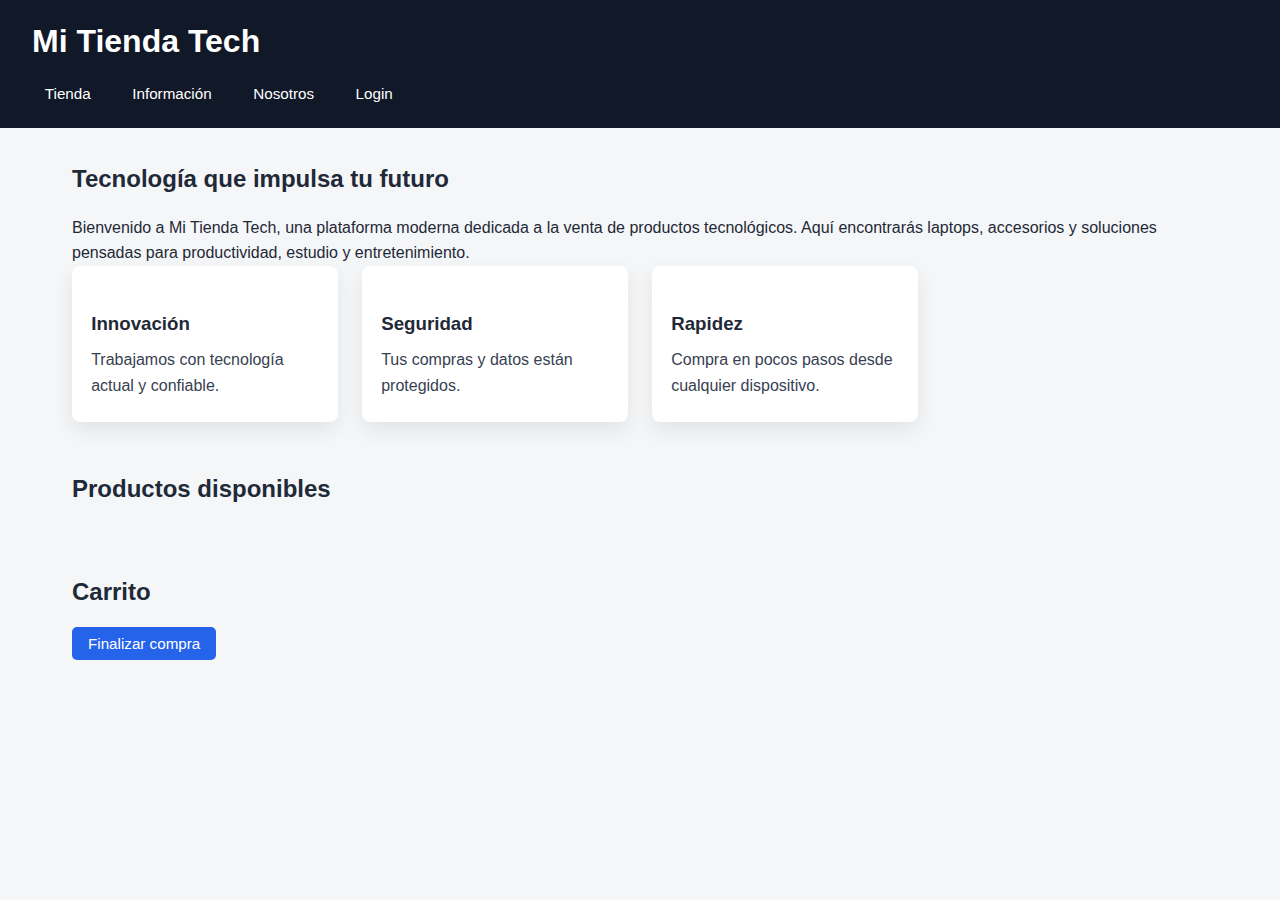
<file: src/main/resources/static/index.html>
<!DOCTYPE html>
<html lang="es">
<head>
    <meta charset="UTF-8">
    <title>Mi Tienda Tech</title>
    <link rel="stylesheet" href="css/style.css">
</head>
<body>

<header>
    <h1>Mi Tienda Tech</h1>
    <nav>
        <a href="index.html">Tienda</a>
        <a href="info.html">Información</a>
        <a href="nosotros.html">Nosotros</a>
        <a href="login.html">Login</a>
    </nav>
</header>

<main>

    <section class="hero">
        <h2>Tecnología que impulsa tu futuro</h2>
        <p>
            Bienvenido a Mi Tienda Tech, una plataforma moderna dedicada a la venta
            de productos tecnológicos. Aquí encontrarás laptops, accesorios y
            soluciones pensadas para productividad, estudio y entretenimiento.
        </p>
    </section>

    <section class="grid">
        <div class="card">
            <h3> Innovación</h3>
            <p>Trabajamos con tecnología actual y confiable.</p>
        </div>
        <div class="card">
            <h3> Seguridad</h3>
            <p>Tus compras y datos están protegidos.</p>
        </div>
        <div class="card">
            <h3> Rapidez</h3>
            <p>Compra en pocos pasos desde cualquier dispositivo.</p>
        </div>
    </section>

    <h2 style="margin:3rem 0 1rem;">Productos disponibles</h2>
    <div id="productos" class="grid"></div>

    <h2 style="margin-top:3rem;">Carrito</h2>
    <ul id="carrito"></ul>
    <button onclick="finalizarCompra()">Finalizar compra</button>

</main>

<script src="js/app.js"></script>
</body>
</html>
</file>
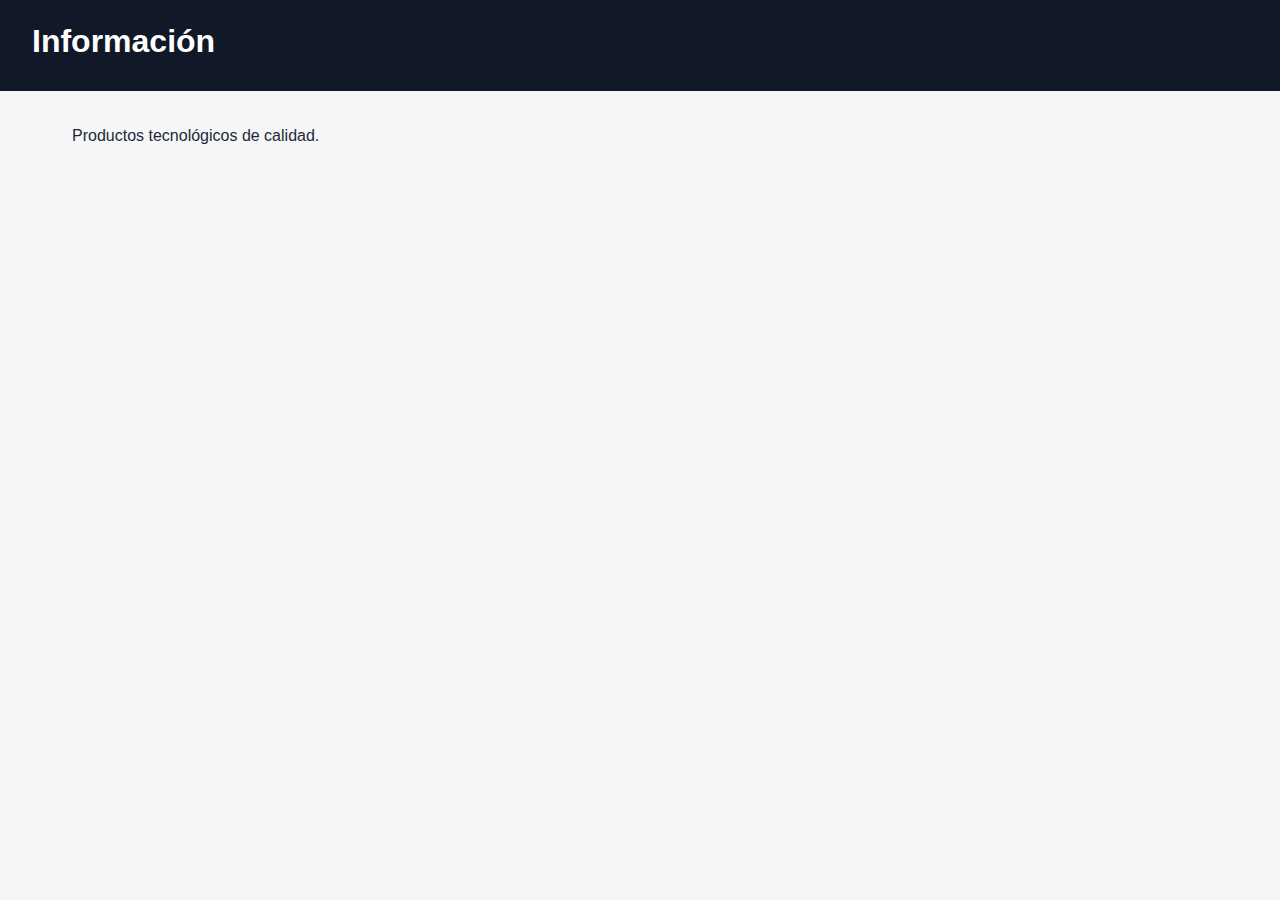
<file: src/main/resources/static/info.html>
<!DOCTYPE html>
<html lang="es">
<head>
    <meta charset="UTF-8">
    <title>Información</title>
    <link rel="stylesheet" href="css/style.css">
</head>
<body>

<header><h1>Información</h1></header>

<main>
    <p>Productos tecnológicos de calidad.</p>
</main>

</body>
</html>
</file>
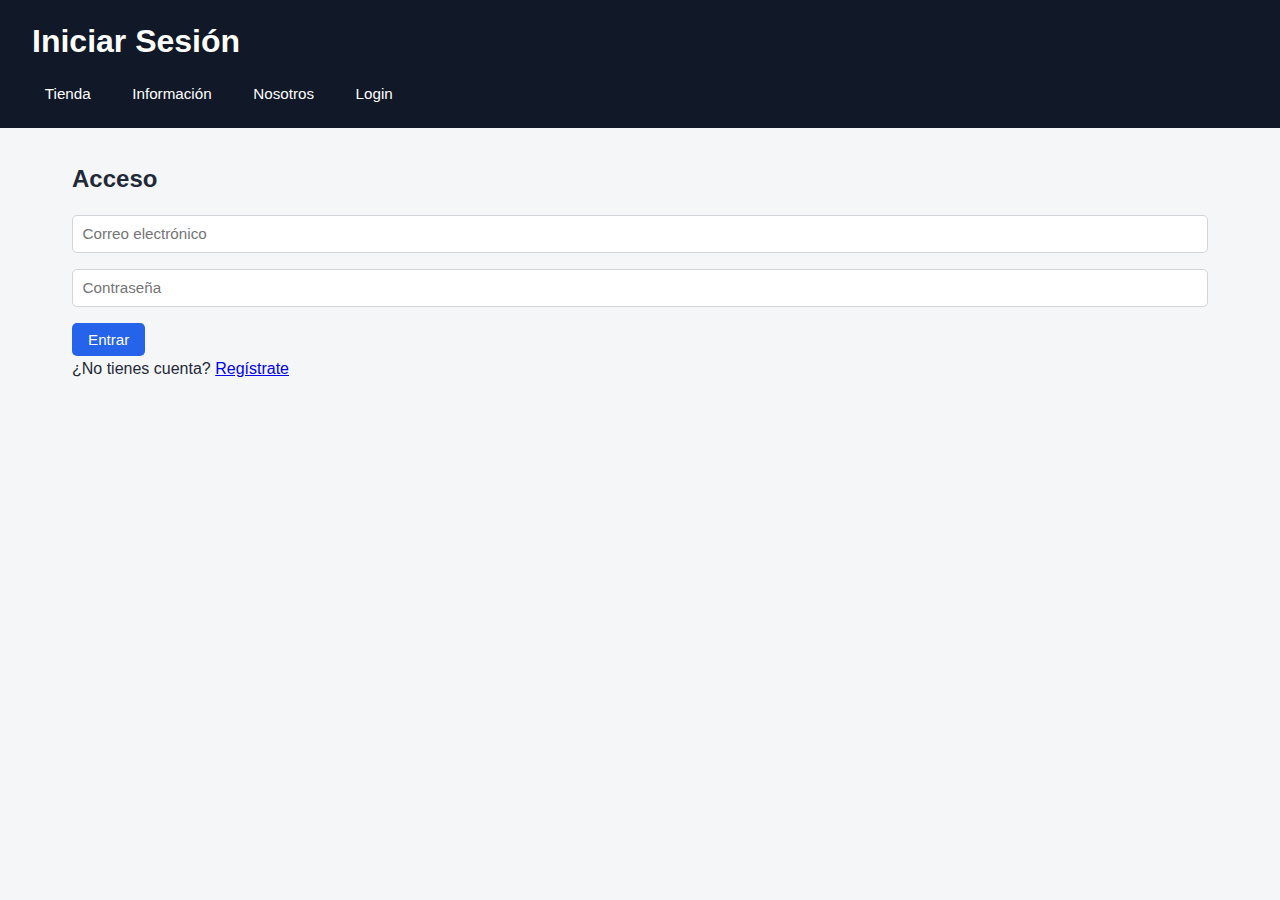
<file: src/main/resources/static/login.html>
<!DOCTYPE html>
<html lang="es">
<head>
    <meta charset="UTF-8">
    <title>Login</title>
    <link rel="stylesheet" href="css/style.css">
</head>
<body>

<header>
    <h1>Iniciar Sesión</h1>
    <nav>
        <a href="index.html">Tienda</a>
        <a href="info.html">Información</a>
        <a href="nosotros.html">Nosotros</a>
        <a href="login.html">Login</a>
    </nav>
</header>

<main>
    <div class="form-box">
        <h2>Acceso</h2>

        <input id="correo" type="email" placeholder="Correo electrónico">
        <input id="password" type="password" placeholder="Contraseña">

        <button onclick="login()">Entrar</button>

        <p>¿No tienes cuenta? <a href="registro.html">Regístrate</a></p>
    </div>
</main>

<script src="js/auth.js" defer></script>
</body>
</html>
</file>
<file: src/main/resources/static/css/style.css>
/* =========================
   RESET + BASE
========================= */
* {
    margin: 0;
    padding: 0;
    box-sizing: border-box;
}

body {
    font-family: 'Segoe UI', Arial, sans-serif;
    background: #f4f6f8;
    color: #1f2937;
    line-height: 1.6;
}

/* =========================
   HEADER + NAV
========================= */
header {
    background: #111827;
    color: white;
    padding: 1rem 2rem;
}

header h1 {
    margin-bottom: 0.5rem;
}

nav {
    display: flex;
    gap: 1rem;
    flex-wrap: wrap;
}

nav a,
nav button {
    text-decoration: none;
    color: white;
    background: transparent;
    border: none;
    cursor: pointer;
    font-size: 0.95rem;
    padding: 0.4rem 0.8rem;
    border-radius: 4px;
}

nav a:hover,
nav button:hover {
    background: #2563eb;
}

/* =========================
   MAIN
========================= */
main {
    padding: 2rem;
    max-width: 1200px;
    margin: auto;
}

h2 {
    margin-bottom: 1rem;
}

h3 {
    margin: 1.5rem 0 0.5rem;
}

/* =========================
   GRID PRODUCTOS
========================= */
.grid {
    display: grid;
    grid-template-columns: repeat(auto-fill, minmax(220px, 1fr));
    gap: 1.5rem;
}

.card {
    background: white;
    border-radius: 8px;
    padding: 1.2rem;
    box-shadow: 0 8px 20px rgba(0,0,0,0.08);
    display: flex;
    flex-direction: column;
    justify-content: space-between;
    transition: transform 0.2s ease;
}

.card:hover {
    transform: translateY(-5px);
}

.card h3 {
    margin-bottom: 0.5rem;
}

.card p {
    margin-bottom: 0.3rem;
    color: #374151;
}

/* =========================
   BOTONES
========================= */
button {
    padding: 0.5rem 1rem;
    border: none;
    border-radius: 5px;
    background: #2563eb;
    color: white;
    cursor: pointer;
    font-size: 0.95rem;
}

button:hover {
    background: #1d4ed8;
}

button.danger {
    background: #dc2626;
}

button.success {
    background: #16a34a;
}

/* =========================
   CARRITO
========================= */
#carrito {
    list-style: none;
    margin-top: 0.5rem;
}

#carrito li {
    background: #e5e7eb;
    padding: 0.4rem 0.6rem;
    border-radius: 4px;
    margin-bottom: 0.4rem;
    font-size: 0.9rem;
}

/* =========================
   FORMULARIOS (LOGIN / REGISTRO / ADMIN)
========================= */
form,
.login-box,
.admin-box {
    background: white;
    padding: 2rem;
    border-radius: 8px;
    max-width: 400px;
    margin: 3rem auto;
    box-shadow: 0 10px 25px rgba(0,0,0,0.1);
}

input {
    width: 100%;
    padding: 0.6rem;
    margin-bottom: 1rem;
    border: 1px solid #d1d5db;
    border-radius: 5px;
    font-size: 0.95rem;
}

input:focus {
    outline: none;
    border-color: #2563eb;
}

/* =========================
   ADMIN
========================= */
.admin-table {
    width: 100%;
    border-collapse: collapse;
    margin-top: 2rem;
}

.admin-table th,
.admin-table td {
    border: 1px solid #e5e7eb;
    padding: 0.6rem;
    text-align: left;
}

.admin-table th {
    background: #f3f4f6;
}

/* =========================
   INFO / NOSOTROS
========================= */
.info-box {
    background: white;
    padding: 2rem;
    border-radius: 8px;
    box-shadow: 0 10px 25px rgba(0,0,0,0.08);
}

/* =========================
   RESPONSIVE
========================= */
@media (max-width: 768px) {
    nav {
        flex-direction: column;
    }

    main {
        padding: 1rem;
    }
}
</file>
